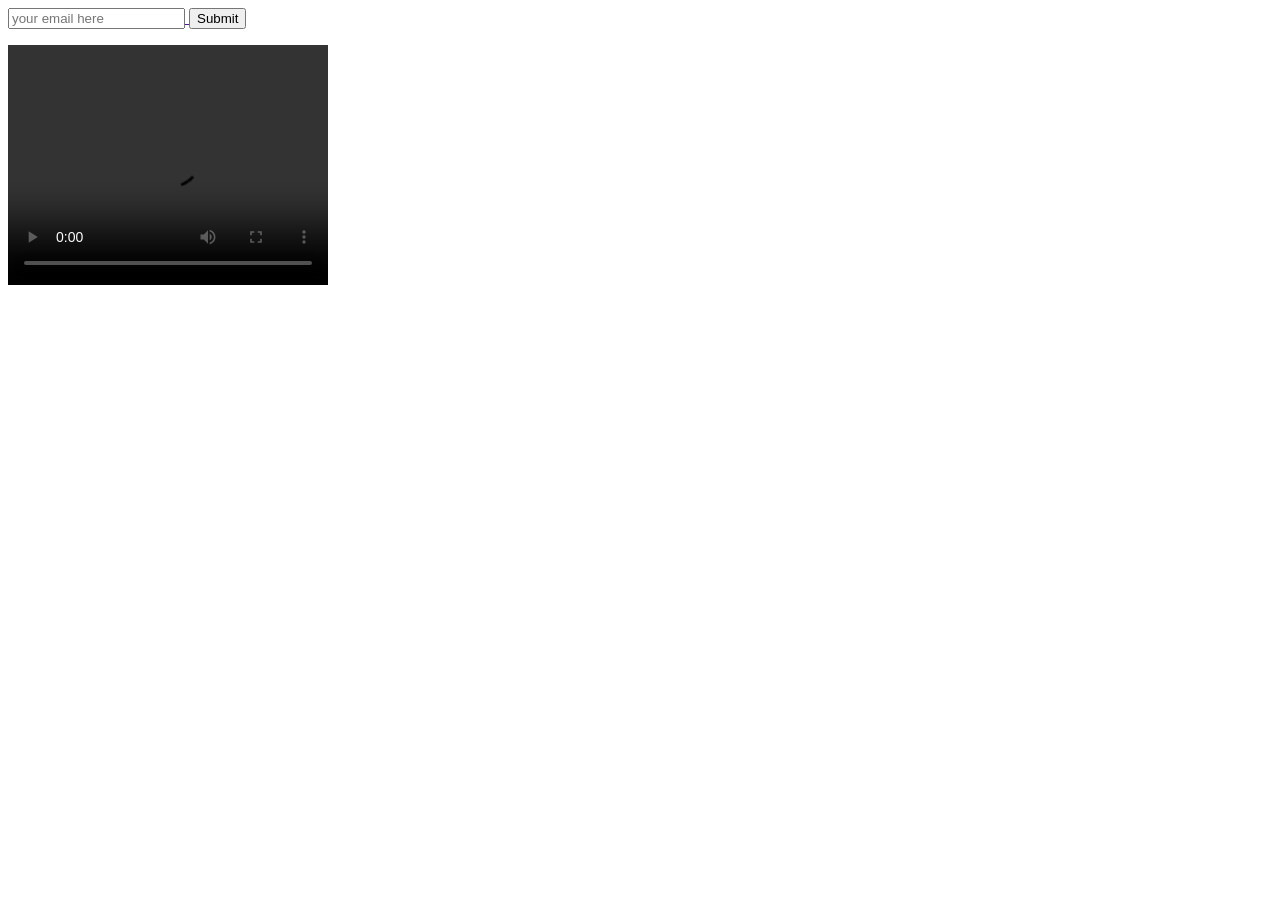
<file: landing-page.html>
<!--
1. Need to ensure navbar is always at top of page
2. CSS flexbox has yet to be used
3. Images and video have not been linked yet-->
<head>
  <title>Karlson's Keyboards</title>
</head>
<body>
  <header id='header'>
    <img id='header-img'>
    <nav>
      <a class='nav-link' href=''>
      <a class='nav-link' href=''>
      <a class='nav-link' href=''>
    </nav>
  </header>
  <form id='form'>
    <input id='email' type='email' placeholder='your email here'>
    <a href='https://www.freecodecamp.com/email-submit'>
      <input id='submit' type='submit'>
    </a>
  </form>
  <div>
    
  </div>
  <div>
    
  </div>
  <div>
    
  </div>
  <video id='video' width='320' height='240' controls>
    <source src='' type=''>
  </video>
</body>
</file>
